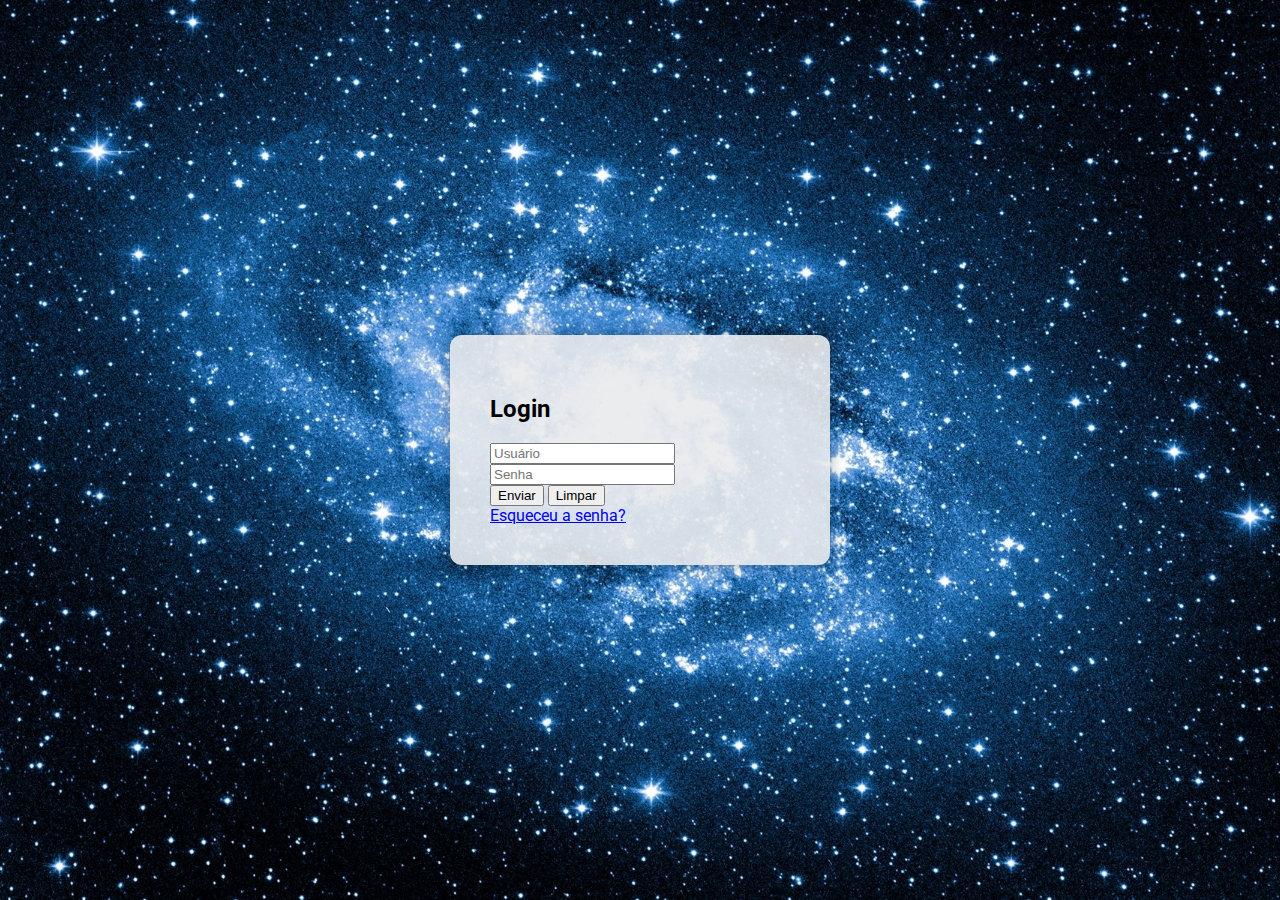
<file: atv.html/index.html>
<!DOCTYPE html>
<html lang="pt-br">
<head>
    <meta charset="UTF-8" />
    <meta name="viewport" content="width=device-width, initial-scale=1.0"/>
    <title>Página de Login</title>

    <link rel="stylesheet" href="style.css" />

    <!DOCTYPE html>
<html lang="en">
<head>
    <link href="https://fonts.googleapis.com/css2?family=Roboto&display=swap" rel="stylesheet">
</head>

<body>
    <div class="container">
        <form class="login-form">
            <h2>Login</h2>
            <input type="text" placeholder="Usuário" required />
            <input type="password" placeholder="Senha" required />
            <div class="buttons">
                <button type="submit">Enviar</button>
                <button type="reset">Limpar</button>
            </div>
            <a href="#" class="forgot">Esqueceu a senha?</a>
        </form>
    </div>
</body>
</html>
</file>
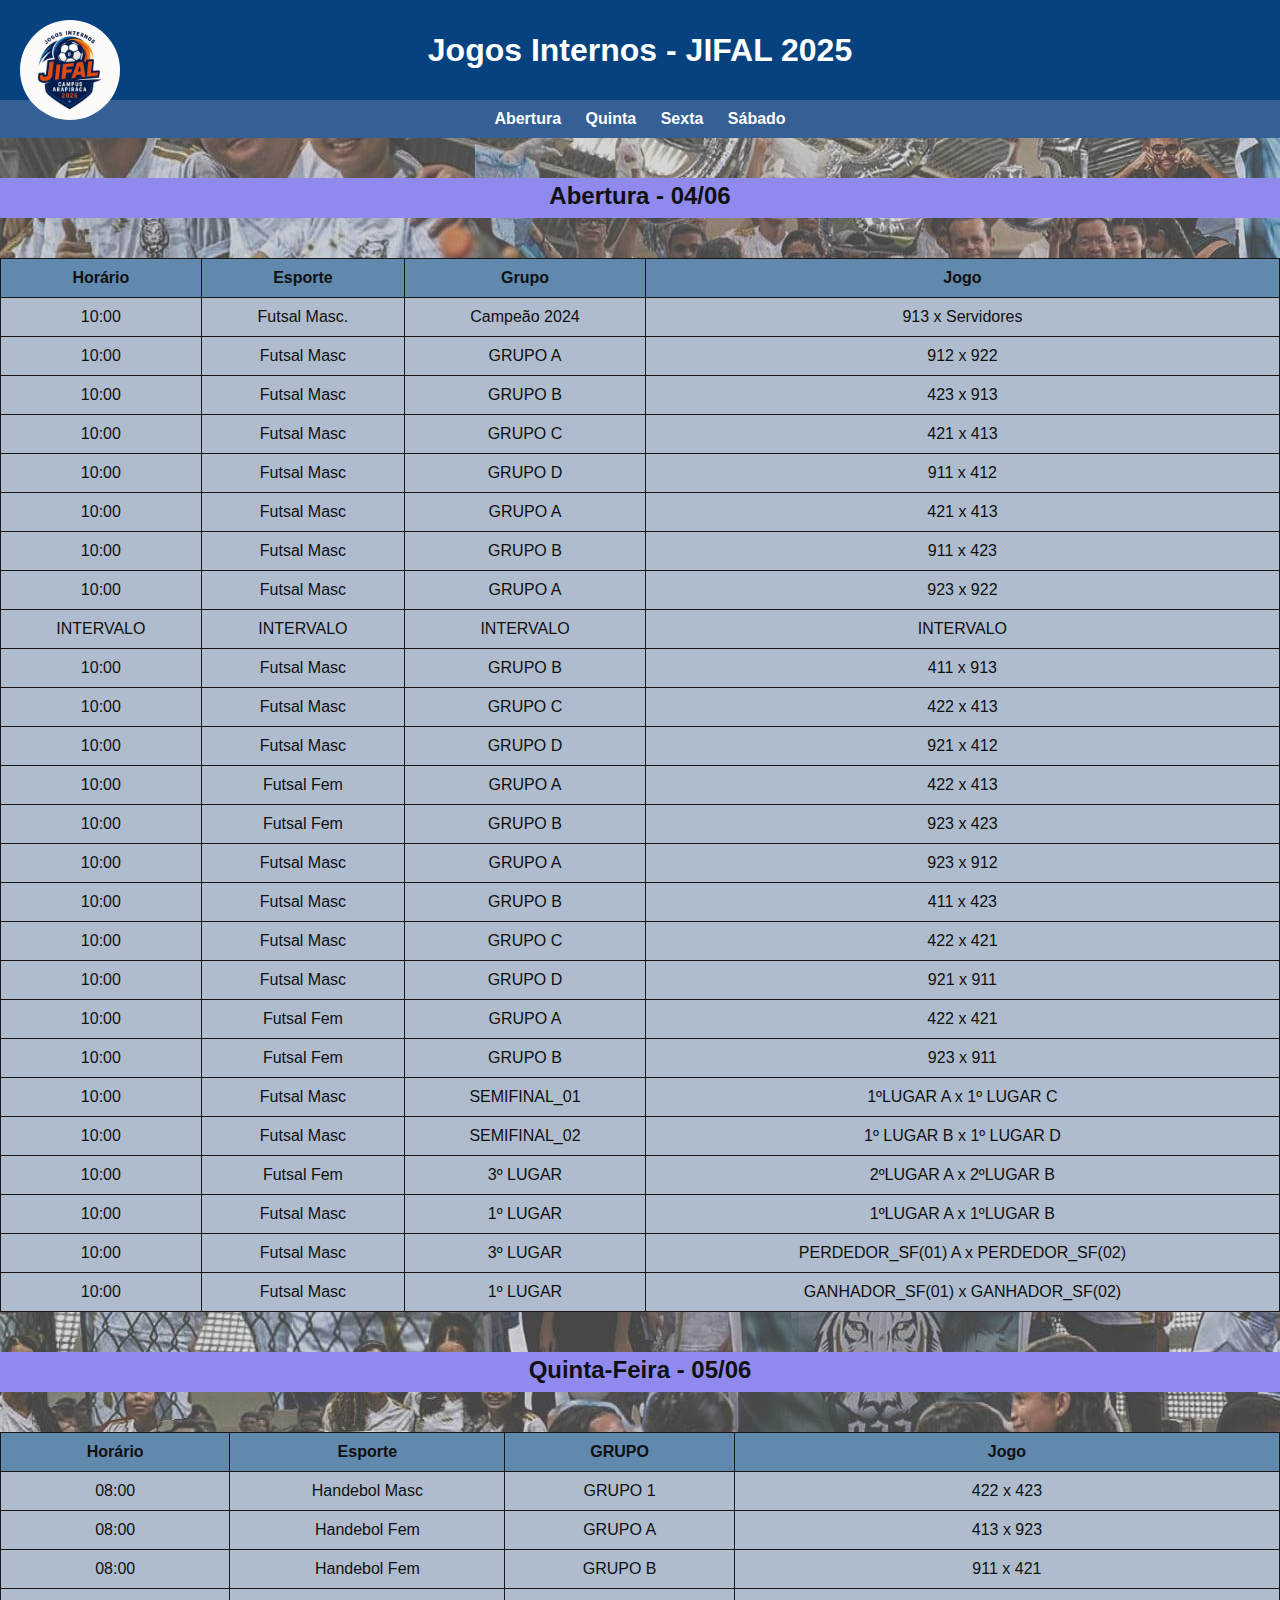
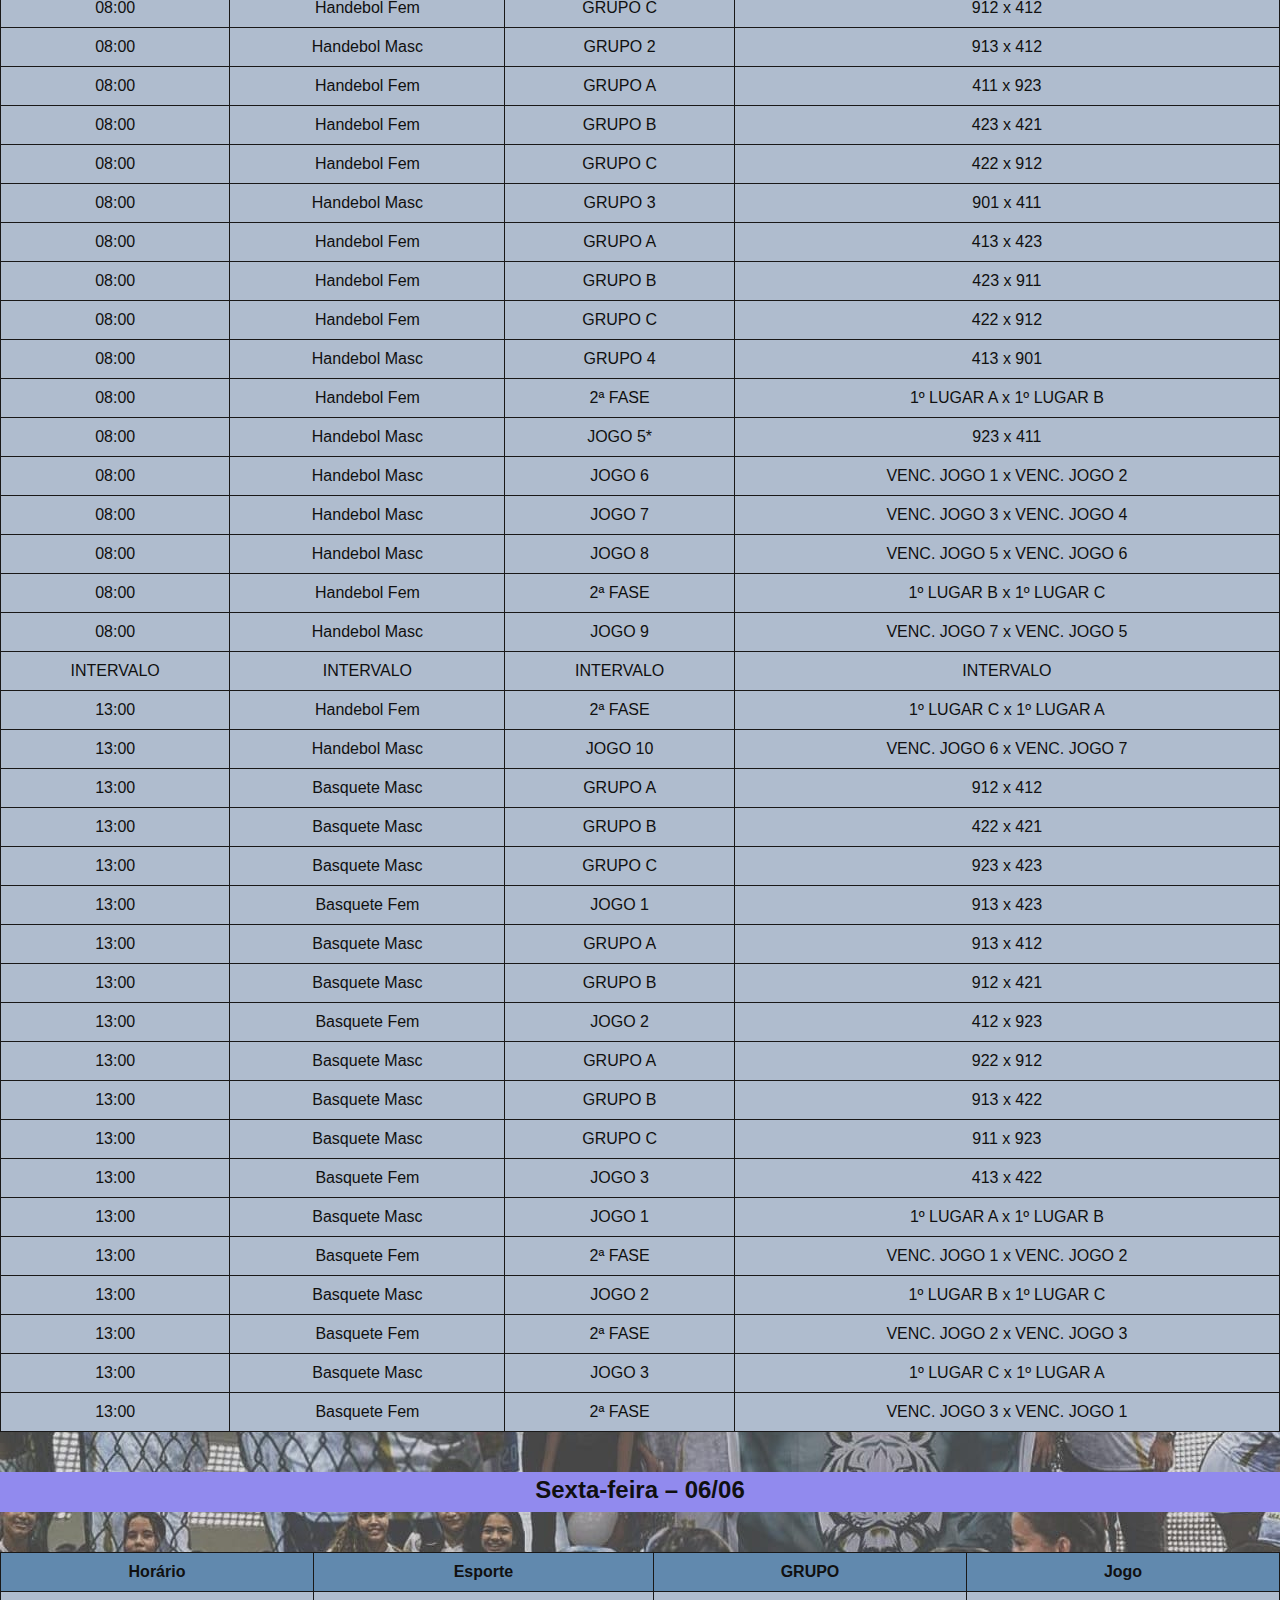
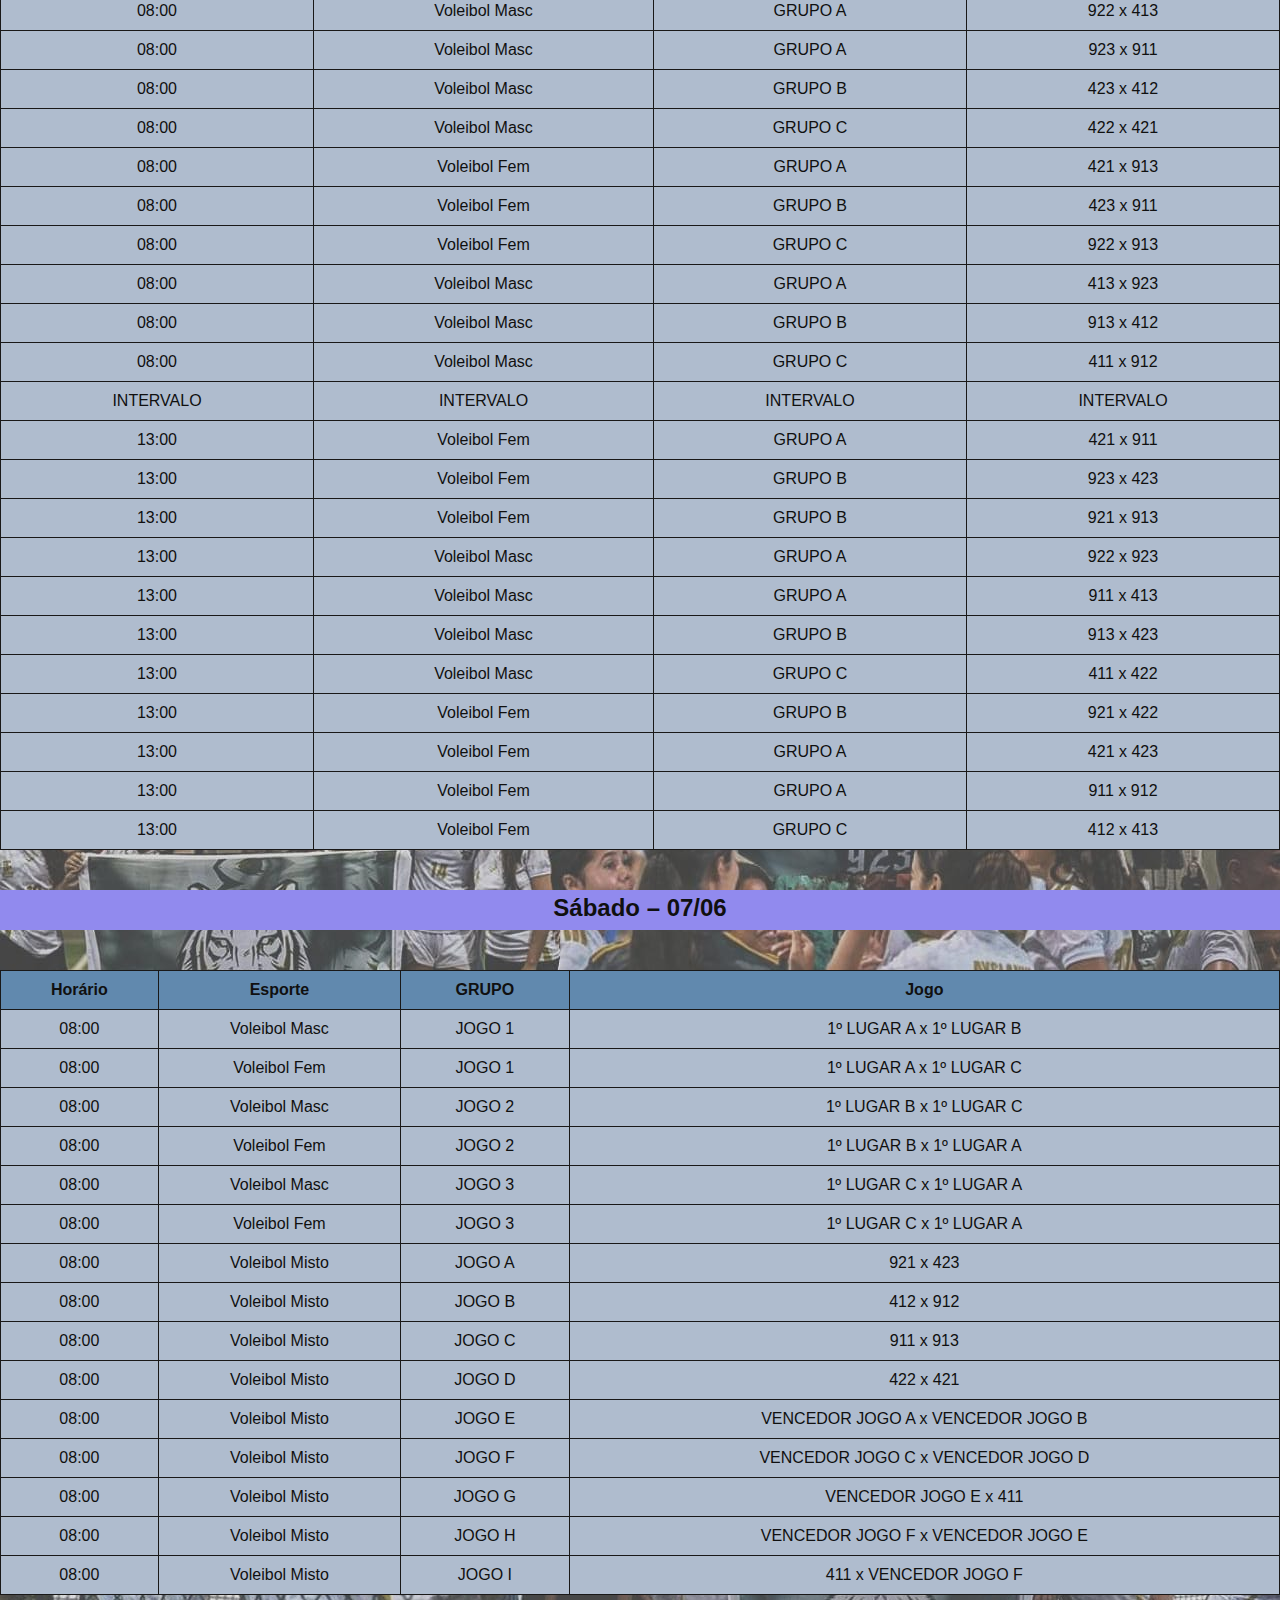
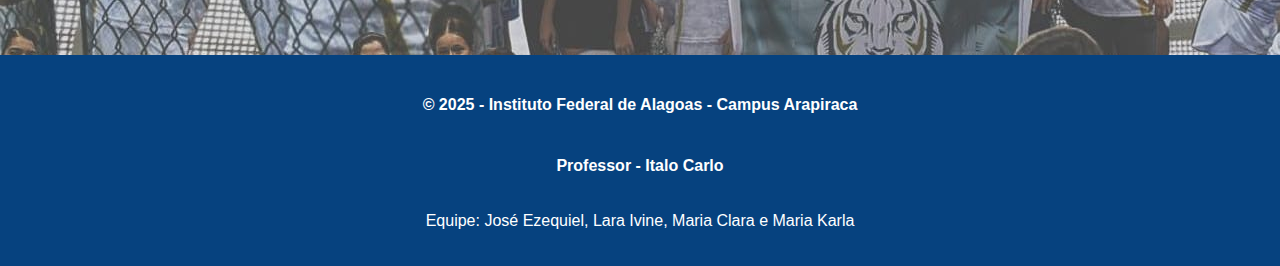
<file: sitepw/index.html>
<!DOCTYPE html>
<html lang="pt-BR">
<head>
  <meta charset="UTF-8">
  <title>Programação JIFAL 2025</title>
  <link rel="stylesheet" href="style.css">
</head>
<body>
  <img src="logo-jifal.jpeg" alt="Logo JIFAL" class="logo">
  <div class="header-up">
    <h1>Jogos Internos - JIFAL 2025</h1>
  </div>

  <nav>
    <a href="#abertura">Abertura</a>
    <a href="#quinta">Quinta</a>
    <a href="#sexta">Sexta</a>
    <a href="#sabado">Sábado</a>
  </nav>

  

    <div class="session" id="abertura">
    <h2>Abertura - 04/06</h2>
    </div>
    <table>
      <tr><th>Horário</th><th>Esporte</th><th>Grupo</th><th>Jogo</th></tr>
      <tr><td>10:00</td><td>Futsal Masc.</td><td>Campeão 2024</td><td>913 x Servidores</td></tr>
      <tr><td>10:00</td><td>Futsal Masc</td><td>GRUPO A</td><td>912 x 922</td></tr>
      <tr><td>10:00</td><td>Futsal Masc</td><td>GRUPO B</td><td>423 x 913</td></tr>
      <tr><td>10:00</td><td>Futsal Masc</td><td>GRUPO C</td><td>421 x 413</td></tr>
      <tr><td>10:00</td><td>Futsal Masc</td><td>GRUPO D</td><td>911 x 412</td></tr>
      <tr><td>10:00</td><td>Futsal Masc</td><td>GRUPO A</td><td>421 x 413</td></tr>
      <tr><td>10:00</td><td>Futsal Masc</td><td>GRUPO B</td><td>911 x 423</td></tr>
      <tr><td>10:00</td><td>Futsal Masc</td><td>GRUPO A</td><td>923 x 922</td></tr>
      <tr><td>INTERVALO </td><td>INTERVALO</td><td>INTERVALO</td><td>INTERVALO</td></tr>
      <tr><td>10:00</td><td>Futsal Masc</td><td>GRUPO B</td><td>411 x 913</td></tr>
      <tr><td>10:00</td><td>Futsal Masc</td><td>GRUPO C</td><td>422 x 413</td></tr>
      <tr><td>10:00</td><td>Futsal Masc</td><td>GRUPO D</td><td>921 x 412</td></tr>
      <tr><td>10:00</td><td>Futsal Fem</td><td>GRUPO A</td><td>422 x 413</td></tr>
      <tr><td>10:00</td><td>Futsal Fem</td><td>GRUPO B</td><td>923 x 423</td></tr>
      <tr><td>10:00</td><td>Futsal Masc</td><td>GRUPO A</td><td>923 x 912</td></tr>
      <tr><td>10:00</td><td>Futsal Masc</td><td>GRUPO B</td><td>411 x 423</td></tr>
      <tr><td>10:00</td><td>Futsal Masc</td><td>GRUPO C</td><td>422 x 421</td></tr>
      <tr><td>10:00</td><td>Futsal Masc</td><td>GRUPO D</td><td>921 x 911</td></tr>
      <tr><td>10:00</td><td>Futsal Fem</td><td>GRUPO A</td><td>422 x 421</td></tr>
      <tr><td>10:00</td><td>Futsal Fem</td><td>GRUPO B</td><td>923 x 911</td></tr>
      <tr><td>10:00</td><td>Futsal Masc</td><td>SEMIFINAL_01</td><td> 1ºLUGAR A x 1º LUGAR C</td></tr>
      <tr><td>10:00</td><td>Futsal Masc</td><td>SEMIFINAL_02</td><td>1º LUGAR B x 1º LUGAR D</td></tr>
      <tr><td>10:00</td><td>Futsal Fem</td><td>3º LUGAR</td><td>2ºLUGAR A x 2ºLUGAR B</td></tr>
      <tr><td>10:00</td><td>Futsal Masc</td><td>1º LUGAR</td><td>1ºLUGAR A x 1ºLUGAR B</td></tr>
      <tr><td>10:00</td><td>Futsal Masc</td><td>3º LUGAR</td><td>PERDEDOR_SF(01) A  x  PERDEDOR_SF(02)</td></tr>
      <tr><td>10:00</td><td>Futsal Masc</td><td>1º LUGAR</td><td>GANHADOR_SF(01) x GANHADOR_SF(02)</td></tr>

    </table>

    <div class="session" id="quinta">
    <h2>Quinta-Feira - 05/06</h2>
    </div>

    <table>
    <tr><th>Horário</th><th>Esporte</th><th>GRUPO</th><th>Jogo</th></tr>
    <tr><td>08:00</td><td>Handebol Masc</td><td>GRUPO 1</td><td>422 x 423</td></tr>
    <tr><td>08:00</td><td>Handebol Fem</td><td>GRUPO A</td><td>413 x 923</td></tr>
    <tr><td>08:00</td><td>Handebol Fem</td><td>GRUPO B</td><td>911 x 421</td></tr>
    <tr><td>08:00</td><td>Handebol Fem</td><td>GRUPO C</td><td>912 x 412</td></tr>
    <tr><td>08:00</td><td>Handebol Masc</td><td>GRUPO 2</td><td>913 x 412</td></tr>
    <tr><td>08:00</td><td>Handebol Fem</td><td>GRUPO A</td><td>411 x 923</td></tr>
    <tr><td>08:00</td><td>Handebol Fem</td><td>GRUPO B</td><td>423 x 421</td></tr>
    <tr><td>08:00</td><td>Handebol Fem</td><td>GRUPO C</td><td>422 x 912</td></tr>
    <tr><td>08:00</td><td>Handebol Masc</td><td>GRUPO 3</td><td>901 x 411</td></tr>
    <tr><td>08:00</td><td>Handebol Fem</td><td>GRUPO A</td><td>413 x 423</td></tr>
    <tr><td>08:00</td><td>Handebol Fem</td><td>GRUPO B</td><td>423 x 911</td></tr>
    <tr><td>08:00</td><td>Handebol Fem</td><td>GRUPO C</td><td>422 x 912</td></tr>
    <tr><td>08:00</td><td>Handebol Masc</td><td>GRUPO 4</td><td>413 x 901</td></tr>
    <tr><td>08:00</td><td>Handebol Fem</td><td>2ª FASE</td><td>1º LUGAR A x 1º LUGAR B</td></tr>
    <tr><td>08:00</td><td>Handebol Masc</td><td>JOGO 5*</td><td>923 x 411</td></tr>
    <tr><td>08:00</td><td>Handebol Masc</td><td>JOGO 6</td><td>VENC. JOGO 1 x VENC. JOGO 2</td></tr>
    <tr><td>08:00</td><td>Handebol Masc</td><td>JOGO 7</td><td>VENC. JOGO 3 x VENC. JOGO 4</td></tr>
    <tr><td>08:00</td><td>Handebol Masc</td><td>JOGO 8</td><td>VENC. JOGO 5 x VENC. JOGO 6</td></tr>
    <tr><td>08:00</td><td>Handebol Fem</td><td>2ª FASE</td><td>1º LUGAR B x 1º LUGAR C</td></tr>
    <tr><td>08:00</td><td>Handebol Masc</td><td>JOGO 9</td><td>VENC. JOGO 7 x VENC. JOGO 5</td></tr>
    <tr><td>INTERVALO</td><td>INTERVALO</td><td>INTERVALO</td><td>INTERVALO</td></tr>
    <tr><td>13:00</td><td>Handebol Fem</td><td>2ª FASE</td><td>1º LUGAR C x 1º LUGAR A</td></tr>
    <tr><td>13:00</td><td>Handebol Masc</td><td>JOGO 10</td><td>VENC. JOGO 6 x VENC. JOGO 7</td></tr>
    <tr><td>13:00</td><td>Basquete Masc</td><td>GRUPO A</td><td>912 x 412</td></tr>
    <tr><td>13:00</td><td>Basquete Masc</td><td>GRUPO B</td><td>422 x 421</td></tr>
    <tr><td>13:00</td><td>Basquete Masc</td><td>GRUPO C</td><td>923 x 423</td></tr>
    <tr><td>13:00</td><td>Basquete Fem</td><td>JOGO 1</td><td>913 x 423</td></tr>
    <tr><td>13:00</td><td>Basquete Masc</td><td>GRUPO A</td><td>913 x 412</td></tr>
    <tr><td>13:00</td><td>Basquete Masc</td><td>GRUPO B</td><td>912 x 421</td></tr>
    <tr><td>13:00</td><td>Basquete Fem</td><td>JOGO 2</td><td>412 x 923</td></tr>
    <tr><td>13:00</td><td>Basquete Masc</td><td>GRUPO A</td><td>922 x 912</td></tr>
    <tr><td>13:00</td><td>Basquete Masc</td><td>GRUPO B</td><td>913 x 422</td></tr>
    <tr><td>13:00</td><td>Basquete Masc</td><td>GRUPO C</td><td>911 x 923</td></tr>
    <tr><td>13:00</td><td>Basquete Fem</td><td>JOGO 3</td><td>413 x 422</td></tr>
    <tr><td>13:00</td><td>Basquete Masc</td><td>JOGO 1</td><td>1º LUGAR A x 1º LUGAR B</td></tr>
    <tr><td>13:00</td><td>Basquete Fem</td><td>2ª FASE</td><td>VENC. JOGO 1 x VENC. JOGO 2</td></tr>
    <tr><td>13:00</td><td>Basquete Masc</td><td>JOGO 2</td><td>1º LUGAR B x 1º LUGAR C</td></tr>
    <tr><td>13:00</td><td>Basquete Fem</td><td>2ª FASE</td><td>VENC. JOGO 2 x VENC. JOGO 3</td></tr>
    <tr><td>13:00</td><td>Basquete Masc</td><td>JOGO 3</td><td>1º LUGAR C x 1º LUGAR A</td></tr>
    <tr><td>13:00</td><td>Basquete Fem</td><td>2ª FASE</td><td>VENC. JOGO 3 x VENC. JOGO 1</td></tr>
     
    </table>

  <div class="session" id="quinta">
    <h2>Sexta-feira – 06/06</h2>
    </div>
  
    <table>
        <tr><th>Horário</th><th>Esporte</th><th>GRUPO</th><th>Jogo</th></tr>
        <tr><td>08:00</td><td>Voleibol Masc</td><td>GRUPO A</td><td>922 x 413</td></tr>
        <tr><td>08:00</td><td>Voleibol Masc</td><td>GRUPO A</td><td>923 x 911</td></tr>
        <tr><td>08:00</td><td>Voleibol Masc</td><td>GRUPO B</td><td>423 x 412</td></tr>
        <tr><td>08:00</td><td>Voleibol Masc</td><td>GRUPO C</td><td>422 x 421</td></tr>
        <tr><td>08:00</td><td>Voleibol Fem</td><td>GRUPO A</td><td>421 x 913</td></tr>
        <tr><td>08:00</td><td>Voleibol Fem</td><td>GRUPO B</td><td>423 x 911</td></tr>
        <tr><td>08:00</td><td>Voleibol Fem</td><td>GRUPO C</td><td>922 x 913</td></tr>
        <tr><td>08:00</td><td>Voleibol Masc</td><td>GRUPO A</td><td>413 x 923</td></tr>
        <tr><td>08:00</td><td>Voleibol Masc</td><td>GRUPO B</td><td>913 x 412</td></tr>
        <tr><td>08:00</td><td>Voleibol Masc</td><td>GRUPO C</td><td>411 x 912</td></tr>
        <tr><td>INTERVALO</td><td>INTERVALO</td><td>INTERVALO</td><td>INTERVALO</td></tr>
        <tr><td>13:00</td><td>Voleibol Fem</td><td>GRUPO A</td><td>421 x 911</td></tr>
        <tr><td>13:00</td><td>Voleibol Fem</td><td>GRUPO B</td><td>923 x 423</td></tr>
        <tr><td>13:00</td><td>Voleibol Fem</td><td>GRUPO B</td><td>921 x 913</td></tr>
        <tr><td>13:00</td><td>Voleibol Masc</td><td>GRUPO A</td><td>922 x 923</td></tr>
        <tr><td>13:00</td><td>Voleibol Masc</td><td>GRUPO A</td><td>911 x 413</td></tr>
        <tr><td>13:00</td><td>Voleibol Masc</td><td>GRUPO B</td><td>913 x 423</td></tr>
        <tr><td>13:00</td><td>Voleibol Masc</td><td>GRUPO C</td><td>411 x 422</td></tr>
        <tr><td>13:00</td><td>Voleibol Fem</td><td>GRUPO B</td><td>921 x 422</td></tr>
        <tr><td>13:00</td><td>Voleibol Fem</td><td>GRUPO A</td><td>421 x 423</td></tr>
        <tr><td>13:00</td><td>Voleibol Fem</td><td>GRUPO A</td><td>911 x 912</td></tr>
        <tr><td>13:00</td><td>Voleibol Fem</td><td>GRUPO C</td><td>412 x 413</td></tr>
    </table>
  
    <div class="session" id="sabado">
    <h2>Sábado – 07/06</h2>
    </div>

    <table>
        <tr><th>Horário</th><th>Esporte</th><th>GRUPO</th><th>Jogo</th></tr>
        <tr><td>08:00</td><td>Voleibol Masc</td><td>JOGO 1</td><td>1º LUGAR A x 1º LUGAR B</td></tr>
        <tr><td>08:00</td><td>Voleibol Fem</td><td>JOGO 1</td><td>1º LUGAR A x 1º LUGAR C</td></tr>
        <tr><td>08:00</td><td>Voleibol Masc</td><td>JOGO 2</td><td>1º LUGAR B x 1º LUGAR C</td></tr>
        <tr><td>08:00</td><td>Voleibol Fem</td><td>JOGO 2</td><td>1º LUGAR B x 1º LUGAR A</td></tr>
        <tr><td>08:00</td><td>Voleibol Masc</td><td>JOGO 3</td><td>1º LUGAR C x 1º LUGAR A</td></tr>
        <tr><td>08:00</td><td>Voleibol Fem</td><td>JOGO 3</td><td>1º LUGAR C x 1º LUGAR A</td></tr>
        <tr><td>08:00</td><td>Voleibol Misto</td><td>JOGO A</td><td>921 x 423</td></tr>
        <tr><td>08:00</td><td>Voleibol Misto</td><td>JOGO B</td><td>412 x 912</td></tr>
        <tr><td>08:00</td><td>Voleibol Misto</td><td>JOGO C</td><td>911 x 913</td></tr>
        <tr><td>08:00</td><td>Voleibol Misto</td><td>JOGO D</td><td>422 x 421</td></tr>
        <tr><td>08:00</td><td>Voleibol Misto</td><td>JOGO E</td><td>VENCEDOR JOGO A x VENCEDOR JOGO B</td></tr>
        <tr><td>08:00</td><td>Voleibol Misto</td><td>JOGO F</td><td>VENCEDOR JOGO C x VENCEDOR JOGO D</td></tr>
        <tr><td>08:00</td><td>Voleibol Misto</td><td>JOGO G</td><td>VENCEDOR JOGO E x 411</td></tr>
        <tr><td>08:00</td><td>Voleibol Misto</td><td>JOGO H</td><td>VENCEDOR JOGO F x VENCEDOR JOGO E</td></tr>
        <tr><td>08:00</td><td>Voleibol Misto</td><td>JOGO I</td><td>411 x VENCEDOR JOGO F</td></tr>
    </table>
  </section>


  <footer>
	<h4>&copy; 2025 - Instituto Federal de Alagoas - Campus Arapiraca</h4>
	<h4>Professor - Italo Carlo</h4>
  <p>Equipe: José Ezequiel, Lara Ivine, Maria Clara e Maria Karla</p>
  </footer>

</body>
</html>
</file>
<file: atv.html/style.css>
body {
    margin: 0;
    font-family: 'Roboto', sans-serif;
    background-image: url("fundo2.jpg");
    background-size: cover;
    background-position: center;
    height: 100vh;
    display: flex;
    justify-content: center;
    align-items: center;
}


.container {
    background-color: rgba(233, 234, 236, 0.9);
    padding: 40px;
    border-radius: 12px;
    box-shadow: 0 0 15px rgba(0,0,0,0.3);
    width: 300px;
}
</file>
<file: sitepw/style.css>
body {
  font-family: Arial, sans-serif;
  background-color: #afbcce;
  background-image: url(fundosite.jpeg);
  margin: 0;
  padding: 0;
  color: #101010;

}
.session{
  display: flex;
  justify-content: space-around;
  align-items: center;
  background-color: rgb(145, 138, 238);
  height: 40px;
  width: 100%;
  margin-top: 40px;
  margin-bottom: 40px;
}

table{
  background-color: #afbcce;
}

.logo {
 position: absolute;
  top: 20px;
  left: 20px;
  width: 100px; 
  border-radius: 80px; 
}

.header-up {
  display: flex;
  background-color: #06427f;
  text-align: center;
  justify-content: center;
  align-items: center;
  height: 100px;
  width: auto;
}

nav {
  background-color: #346096;
  padding: 10px;
  text-align: center;
}

nav a {
  color: #fdfeff;
  margin: 0 10px;
  text-decoration: none;
  font-weight: bold;
}

section {
  padding: 20px;
}

h1{
    color: white;

}

h2 { 
  padding-bottom: 5px;
}

table {
  width: 100%;
  border-collapse: collapse;
  margin-top: 15px;
}

th, td {
  border: 1px solid #191818;
  padding: 10px;
  text-align: center;
}

th {
  background-color: #6189ae;
}

footer {
	background-color: #06427f;
	color: #fff;
	padding: 20px;
	text-align: center;
	margin-top: 60px;
  display: flex;
  justify-content: space-between;
}

footer {
  display: flex;
  flex-direction: column;
}
</file>
